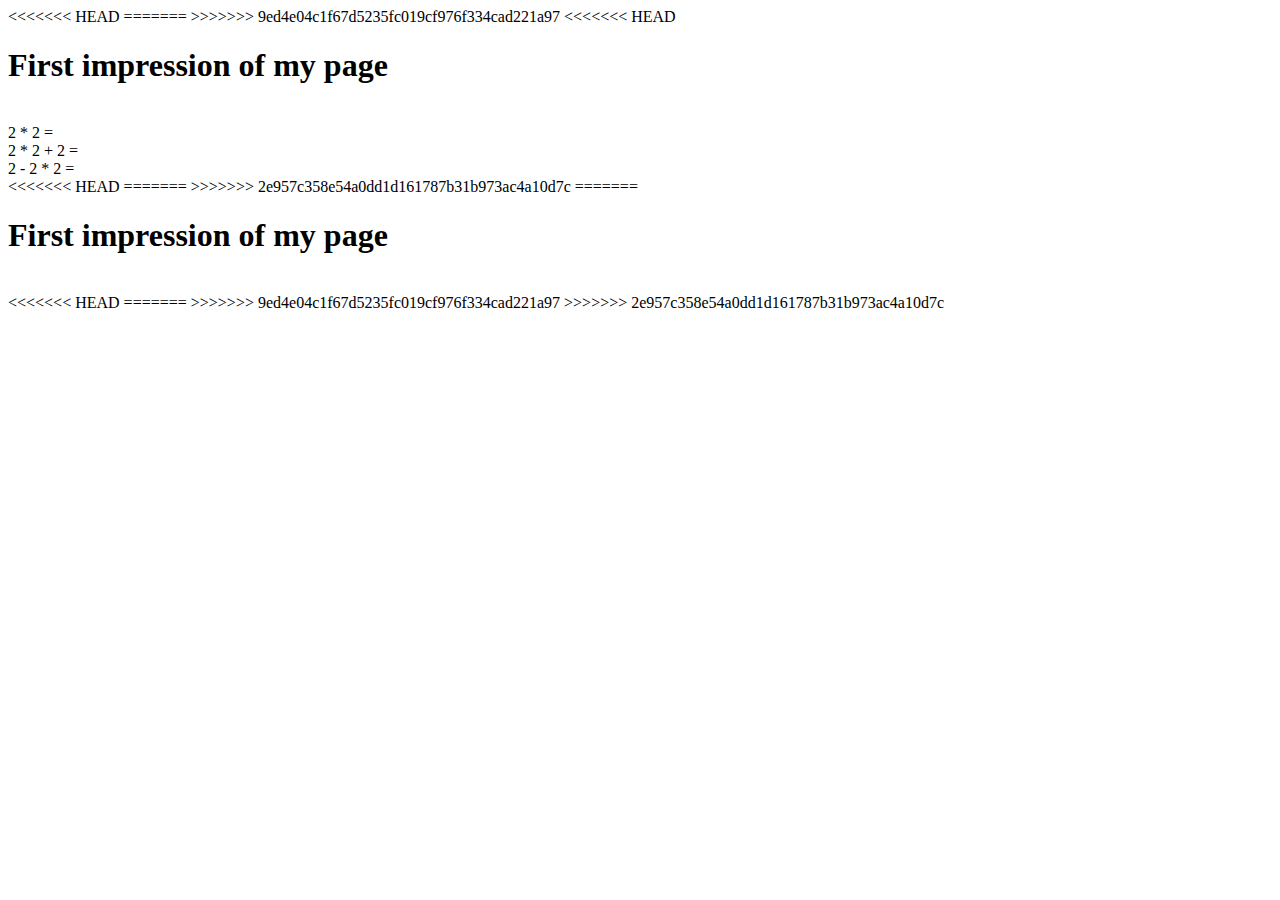
<file: out/production/resources/templates/index.html>
<!DOCTYPE html>
<<<<<<< HEAD
<html lang="en" xmlns:th="http://www.thymeleaf.org">
=======
<html lang="en" xmlns: th="http://www.thymeleaf.org" xmlns:th="http://www.w3.org/1999/xhtml">
>>>>>>> 9ed4e04c1f67d5235fc019cf976f334cad221a97
<head>
    <meta charset="UTF-8">
    <title>My welcome page</title>
</head>
<body>
<<<<<<< HEAD
    <h1>First impression of my page</h1>

<!--/*@thymesVar id="variable" type="com.crud.tasks.controller.StaticWebPageController"*/-->
<span th:text="${variable}"></span>
<br>
    <!--/*@thymesVar id="one" type="com.crud.tasks.controller.StaticWebPageController"*/-->
    <!--/*@thymesVar id="two" type="com.crud.tasks.controller.StaticWebPageController"*/-->
    2 * 2 = <span th:text="${two}*${two}"></span><br>
    2 * 2 + 2 = <span th:text="${two}*${two}+${two}"></span><br>
    2 - 2 * 2 = <span th:text="${two}-${two}*${two}"></span><br>
</body>
</html>
<<<<<<< HEAD
=======

>>>>>>> 2e957c358e54a0dd1d161787b31b973ac4a10d7c

=======
<h1>First impression of my page</h1>
<br>
<!--/*@thymesVar id="variable" type="com.crud.tasks.controller.StaticWebPageController"*/-->
<span th:text="${variable}"></span>

<<<<<<< HEAD
=======
<!--/*@thymesVar id="two" type="com.crud.tasks.controller.StaticWebPageController"*/-->
<span th:text=$"2*2="+"${two}*${two}"></span>
<span th:text=$"2*2+2="+"${two}*${two}+${two}"></span>
<span th:text=$"2-2*2="+"${two}-${two}*${two}"></span>
</body>
</html>
>>>>>>> 9ed4e04c1f67d5235fc019cf976f334cad221a97
>>>>>>> 2e957c358e54a0dd1d161787b31b973ac4a10d7c
</file>
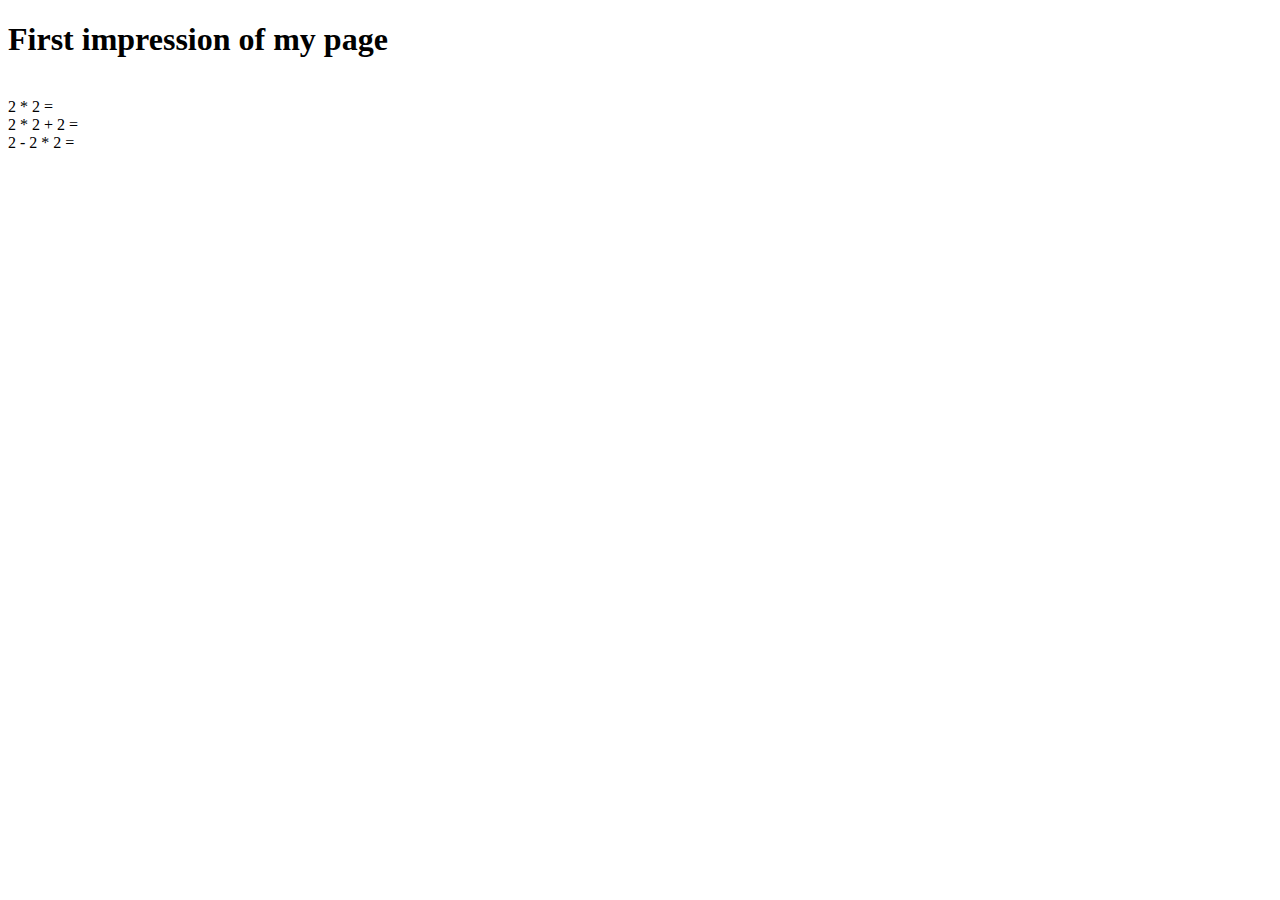
<file: src/main/resources/templates/index.html>
<!DOCTYPE html>
<html lang="en" xmlns:th="http://www.thymeleaf.org">
<head>
    <meta charset="UTF-8">
    <title>My welcome page</title>
</head>
<body>
    <h1>First impression of my page</h1>

<!--/*@thymesVar id="variable" type="com.crud.tasks.controller.StaticWebPageController"*/-->
<span th:text="${variable}"></span>
<br>
    <!--/*@thymesVar id="one" type="com.crud.tasks.controller.StaticWebPageController"*/-->
    <!--/*@thymesVar id="two" type="com.crud.tasks.controller.StaticWebPageController"*/-->
    2 * 2 = <span th:text="${two}*${two}"></span><br>
    2 * 2 + 2 = <span th:text="${two}*${two}+${two}"></span><br>
    2 - 2 * 2 = <span th:text="${two}-${two}*${two}"></span><br>
</body>
</html>
</file>
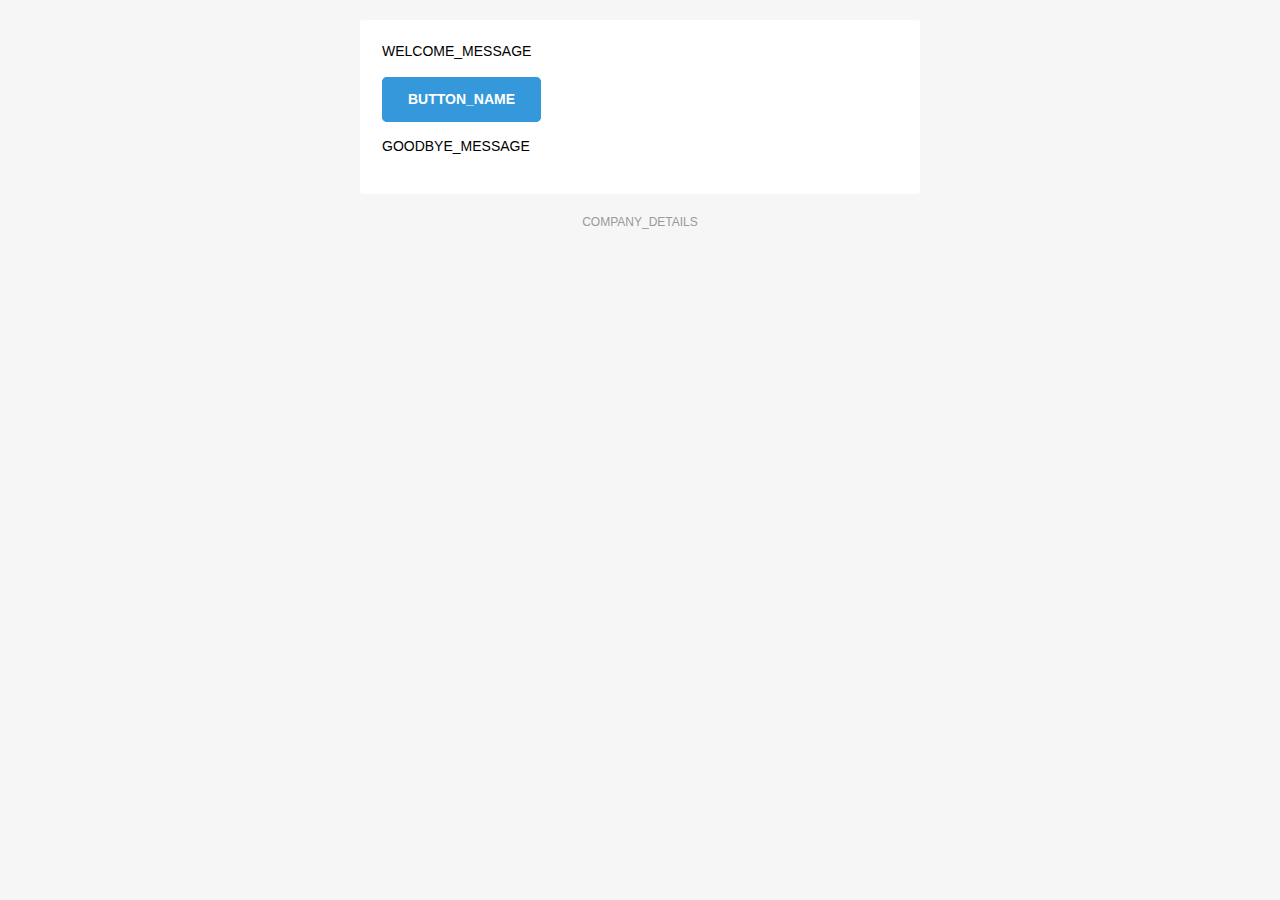
<file: out/production/resources/templates.mail/created-trello-card-mail.html>
<!doctype html>
<html xmlns="http://www.w3.org/1999/xhtml" xmlns:th="http://www.thymeleaf.org">
<head>
    <meta name="viewport" content="width=device-width">
    <meta http-equiv="Content-Type" content="text/html; charset=UTF-8">
    <title>Trello Card</title>
    <style>

        @media only screen and (max-width: 620px) {
            table[class=body] h1 {
                font-size: 28px !important;
                margin-bottom: 10px !important;
            }
            table[class=body] p,
            table[class=body] ul,
            table[class=body] ol,
            table[class=body] td,
            table[class=body] span,
            table[class=body] a {
                font-size: 16px !important;
            }
            table[class=body] .wrapper,
            table[class=body] .article {
                padding: 10px !important;
            }
            table[class=body] .content {
                padding: 0 !important;
            }
            table[class=body] .container {
                padding: 0 !important;
                width: 100% !important;
            }
            table[class=body] .main {
                border-left-width: 0 !important;
                border-radius: 0 !important;
                border-right-width: 0 !important;
            }
            table[class=body] .btn table {
                width: 100% !important;
            }
            table[class=body] .btn a {
                width: 100% !important;
            }
            table[class=body] .img-responsive {
                height: auto !important;
                max-width: 100% !important;
                width: auto !important;
            }
        }

        @media all {
            .ExternalClass {
                width: 100%;
            }
            .ExternalClass,
            .ExternalClass p,
            .ExternalClass span,
            .ExternalClass font,
            .ExternalClass td,
            .ExternalClass div {
                line-height: 100%;
            }
            .apple-link a {
                color: inherit !important;
                font-family: inherit !important;
                font-size: inherit !important;
                font-weight: inherit !important;
                line-height: inherit !important;
                text-decoration: none !important;
            }
            .btn-primary table td:hover {
                background-color: #34495e !important;
            }
            .btn-primary a:hover {
                background-color: #34495e !important;
                border-color: #34495e !important;
            }
        }
    </style>
</head>
<body class="" style="background-color: #f6f6f6; font-family: sans-serif; -webkit-font-smoothing: antialiased; font-size: 14px; line-height: 1.4; margin: 0; padding: 0; -ms-text-size-adjust: 100%; -webkit-text-size-adjust: 100%;">
<table border="0" cellpadding="0" cellspacing="0" class="body" style="border-collapse: separate; mso-table-lspace: 0pt; mso-table-rspace: 0pt; width: 100%; background-color: #f6f6f6;">
    <tr>
        <td style="font-family: sans-serif; font-size: 14px; vertical-align: top;"> </td>
        <td class="container" style="font-family: sans-serif; font-size: 14px; vertical-align: top; display: block; Margin: 0 auto; max-width: 580px; padding: 10px; width: 580px;">
            <div class="content" style="box-sizing: border-box; display: block; Margin: 0 auto; max-width: 580px; padding: 10px;">

                <!-- START CENTERED WHITE CONTAINER -->
                <span class="preheader" style="color: transparent; display: none; height: 0; max-height: 0; max-width: 0; opacity: 0; overflow: hidden; mso-hide: all; visibility: hidden; width: 0;">PREVIEW_MESSAGE</span>
                <table class="main" style="border-collapse: separate; mso-table-lspace: 0pt; mso-table-rspace: 0pt; width: 100%; background: #ffffff; border-radius: 3px;">

                    <!-- START MAIN CONTENT AREA -->
                    <tr>
                        <td class="wrapper" style="font-family: sans-serif; font-size: 14px; vertical-align: top; box-sizing: border-box; padding: 20px;">
                            <table border="0" cellpadding="0" cellspacing="0" style="border-collapse: separate; mso-table-lspace: 0pt; mso-table-rspace: 0pt; width: 100%;">
                                <tr>
                                    <td style="font-family: sans-serif; font-size: 14px; vertical-align: top;">
                                        <p style="font-family: sans-serif; font-size: 14px; font-weight: normal; margin: 0; Margin-bottom: 15px;">WELCOME_MESSAGE</p>
                                        <p style="font-family: sans-serif; font-size: 14px; font-weight: normal; margin: 0; Margin-bottom: 15px;"th:text="${message}"></p>
                                        <table border="0" cellpadding="0" cellspacing="0" class="btn btn-primary" style="border-collapse: separate; mso-table-lspace: 0pt; mso-table-rspace: 0pt; width: 100%; box-sizing: border-box;">
                                            <tbody>
                                            <tr>
                                                <td align="left" style="font-family: sans-serif; font-size: 14px; vertical-align: top; padding-bottom: 15px;">
                                                    <table border="0" cellpadding="0" cellspacing="0" style="border-collapse: separate; mso-table-lspace: 0pt; mso-table-rspace: 0pt; width: auto;">
                                                        <tbody>
                                                        <tr>
                                                            <td style="font-family: sans-serif; font-size: 14px; vertical-align: top; background-color: #3498db; border-radius: 5px; text-align: center;"> <a href="http://google.com" target="_blank" style="display: inline-block; color: #ffffff; background-color: #3498db; border: solid 1px #3498db; border-radius: 5px; box-sizing: border-box; cursor: pointer; text-decoration: none; font-size: 14px; font-weight: bold; margin: 0; padding: 12px 25px; text-transform: capitalize; border-color: #3498db;">BUTTON_NAME</a> </td>
                                                        </tr>
                                                        </tbody>
                                                    </table>
                                                </td>
                                            </tr>
                                            </tbody>
                                        </table>
                                        <p style="font-family: sans-serif; font-size: 14px; font-weight: normal; margin: 0; Margin-bottom: 15px;">GOODBYE_MESSAGE</p>
                                    </td>
                                </tr>
                            </table>
                        </td>
                    </tr>

                    <!-- END MAIN CONTENT AREA -->
                </table>

                <!-- START FOOTER -->
                <div class="footer" style="clear: both; Margin-top: 10px; text-align: center; width: 100%;">
                    <table border="0" cellpadding="0" cellspacing="0" style="border-collapse: separate; mso-table-lspace: 0pt; mso-table-rspace: 0pt; width: 100%;">
                        <tr>
                            <td class="content-block" style="font-family: sans-serif; vertical-align: top; padding-bottom: 10px; padding-top: 10px; font-size: 12px; color: #999999; text-align: center;">
                                <span class="apple-link" style="color: #999999; font-size: 12px; text-align: center;">COMPANY_DETAILS</span>
                            </td>
                        </tr>
                    </table>
                </div>
                <!-- END FOOTER -->

                <!-- END CENTERED WHITE CONTAINER -->
            </div>
        </td>
        <td style="font-family: sans-serif; font-size: 14px; vertical-align: top;"> </td>
    </tr>
</table>
</body>
</html>
</file>
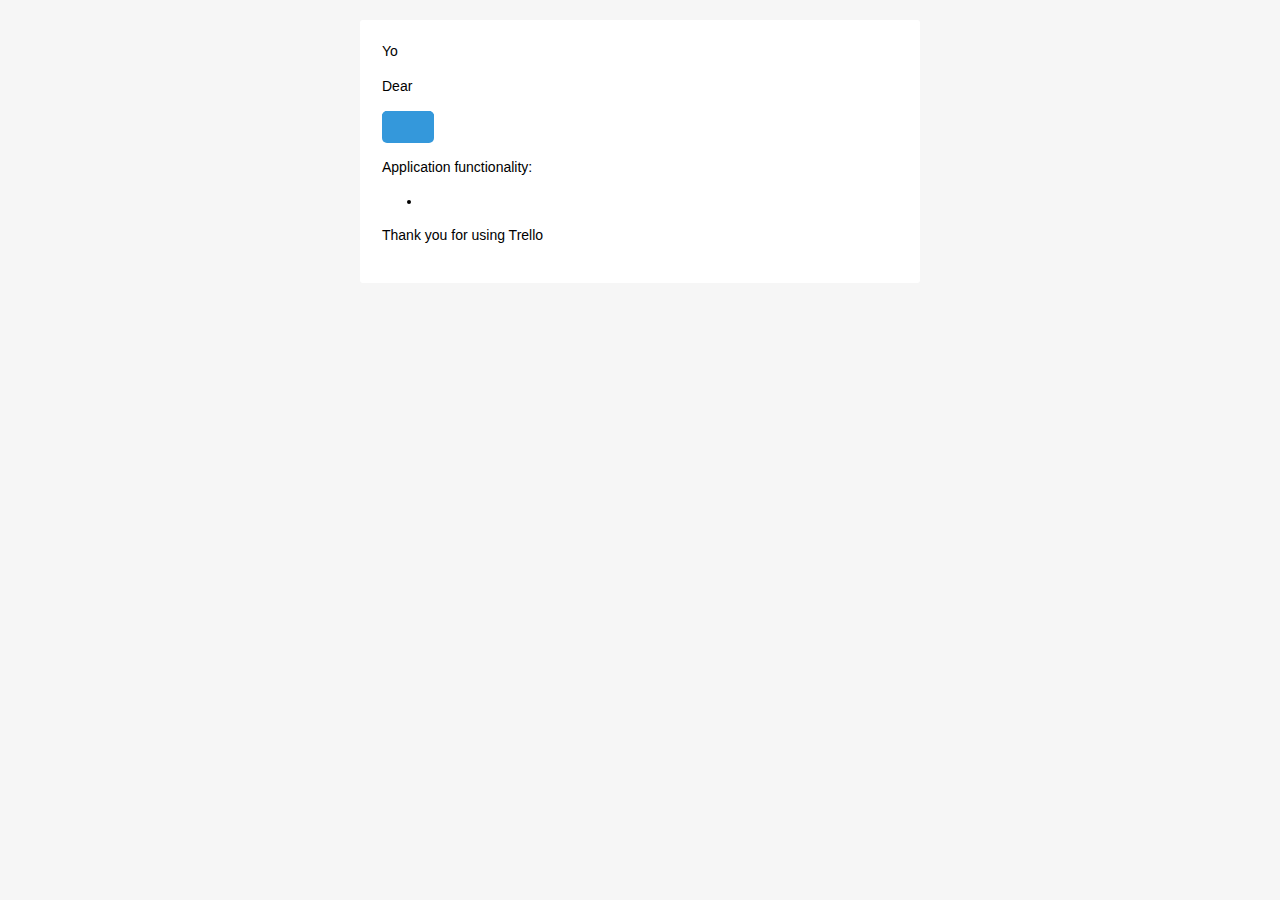
<file: out/production/resources/templates/created-trello-card-mail.html>
<!doctype html>
<html xmlns="http://www.w3.org/1999/xhtml" xmlns:th="http://www.thymeleaf.org">
<head>
    <meta name="viewport" content="width=device-width">
    <meta http-equiv="Content-Type" content="text/html; charset=UTF-8">
    <title>Trello Card</title>
    <style>

        @media only screen and (max-width: 620px) {
            table[class=body] h1 {
                font-size: 28px !important;
                margin-bottom: 10px !important;
            }
            table[class=body] p,
            table[class=body] ul,
            table[class=body] ol,
            table[class=body] td,
            table[class=body] span,
            table[class=body] a {
                font-size: 16px !important;
            }
            table[class=body] .wrapper,
            table[class=body] .article {
                padding: 10px !important;
            }
            table[class=body] .content {
                padding: 0 !important;
            }
            table[class=body] .container {
                padding: 0 !important;
                width: 100% !important;
            }
            table[class=body] .main {
                border-left-width: 0 !important;
                border-radius: 0 !important;
                border-right-width: 0 !important;
            }
            table[class=body] .btn table {
                width: 100% !important;
            }
            table[class=body] .btn a {
                width: 100% !important;
            }
            table[class=body] .img-responsive {
                height: auto !important;
                max-width: 100% !important;
                width: auto !important;
            }
        }

        @media all {
            .ExternalClass {
                width: 100%;
            }
            .ExternalClass,
            .ExternalClass p,
            .ExternalClass span,
            .ExternalClass font,
            .ExternalClass td,
            .ExternalClass div {
                line-height: 100%;
            }
            .apple-link a {
                color: inherit !important;
                font-family: inherit !important;
                font-size: inherit !important;
                font-weight: inherit !important;
                line-height: inherit !important;
                text-decoration: none !important;
            }
            .btn-primary table td:hover {
                background-color: #34495e !important;
            }
            .btn-primary a:hover {
                background-color: #34495e !important;
                border-color: #34495e !important;
            }
        }
    </style>
</head>
<body class="" style="background-color: #f6f6f6; font-family: sans-serif; -webkit-font-smoothing: antialiased; font-size: 14px; line-height: 1.4; margin: 0; padding: 0; -ms-text-size-adjust: 100%; -webkit-text-size-adjust: 100%;">
<table border="0" cellpadding="0" cellspacing="0" class="body" style="border-collapse: separate; mso-table-lspace: 0pt; mso-table-rspace: 0pt; width: 100%; background-color: #f6f6f6;">
    <tr>
        <td style="font-family: sans-serif; font-size: 14px; vertical-align: top;"> </td>
        <td class="container" style="font-family: sans-serif; font-size: 14px; vertical-align: top; display: block; Margin: 0 auto; max-width: 580px; padding: 10px; width: 580px;">
            <div class="content" style="box-sizing: border-box; display: block; Margin: 0 auto; max-width: 580px; padding: 10px;">

                <!-- START CENTERED WHITE CONTAINER -->
                <span class="preheader" style="color: transparent; display: none; height: 0; max-height: 0; max-width: 0; opacity: 0; overflow: hidden; mso-hide: all; visibility: hidden; width: 0;">PREVIEW_MESSAGE</span>
                <table class="main" style="border-collapse: separate; mso-table-lspace: 0pt; mso-table-rspace: 0pt; width: 100%; background: #ffffff; border-radius: 3px;">

                    <!-- START MAIN CONTENT AREA -->
                    <tr>
                        <td class="wrapper" style="font-family: sans-serif; font-size: 14px; vertical-align: top; box-sizing: border-box; padding: 20px;">
                            <table border="0" cellpadding="0" cellspacing="0" style="border-collapse: separate; mso-table-lspace: 0pt; mso-table-rspace: 0pt; width: 100%;">
                                <tr>
                                    <td style="font-family: sans-serif; font-size: 14px; vertical-align: top;">
                                        <p th:if="${is_friend}" style="font-family: sans-serif; font-size: 14px; font-weight: normal; margin: 0; Margin-bottom: 15px;">Yo  <span th:text="${admin_config.getAdminName()}"></span> </p>
                                        <p th:unless="${is_friend}" style="font-family: sans-serif; font-size: 14px; font-weight: normal; margin: 0; Margin-bottom: 15px;">Dear  <span th:text="${admin_config.getAdminName()}"></span> </p>

                                        <p style="font-family: sans-serif; font-size: 14px; font-weight: normal; margin: 0; Margin-bottom: 15px; " th:text="${message}" ></p>
                                        <table border="0" cellpadding="0" cellspacing="0" class="btn btn-primary" style="border-collapse: separate; mso-table-lspace: 0pt; mso-table-rspace: 0pt; width: 100%; box-sizing: border-box;">
                                            <tbody>
                                            <tr>
                                                <td align="left" style="font-family: sans-serif; font-size: 14px; vertical-align: top; padding-bottom: 15px;">
                                                    <table th:if="${show_button}" fborder="0" cellpadding="0" cellspacing="0" style="border-collapse: separate; mso-table-lspace: 0pt; mso-table-rspace: 0pt; width: auto;">
                                                        <tbody>
                                                        <tr>
                                                            <td style="font-family: sans-serif; font-size: 14px; vertical-align: top; background-color: #3498db; border-radius: 5px; text-align: center;"> <a th:href="${tasks_url}" th:text="${button}" target="_blank" style="display: inline-block; color: #ffffff; background-color: #3498db; border: solid 1px #3498db; border-radius: 5px; box-sizing: border-box; cursor: pointer; text-decoration: none; font-size: 14px; font-weight: bold; margin: 0; padding: 12px 25px; text-transform: capitalize; border-color: #3498db;"></a> </td>
                                                        </tr>
                                                        </tbody>
                                                    </table>
                                                </td>
                                            </tr>
                                            </tbody>
                                        </table>
                                        <p style="font-family: sans-serif; font-size: 14px; font-weight: normal; margin: 0; Margin-bottom: 15px;">
                                            Application functionality:
                                        </p>
                                        <ul th:each="function : ${application_functionality}">
                                            <li th:text="${function}"></li>
                                        </ul>
                                        <p style="font-family: sans-serif; font-size: 14px; font-weight: normal; margin: 0; Margin-bottom: 15px;">Thank you for using Trello</p>
                                    </td>
                                </tr>
                            </table>
                        </td>
                    </tr>

                    <!-- END MAIN CONTENT AREA -->
                </table>

                <!-- START FOOTER -->
                <div class="footer" style="clear: both; Margin-top: 10px; text-align: center; width: 100%;">
                    <table border="0" cellpadding="0" cellspacing="0" style="border-collapse: separate; mso-table-lspace: 0pt; mso-table-rspace: 0pt; width: 100%;">
                        <tr>
                            <td class="content-block" style="font-family: sans-serif; vertical-align: top; padding-bottom: 10px; padding-top: 10px; font-size: 12px; color: #999999; text-align: center;">
                                <span class="apple-link" style="color: #999999; font-size: 12px; text-align: center;" th:text="${company}"></span>
                            </td>
                        </tr>
                    </table>
                </div>
                <!-- END FOOTER -->

                <!-- END CENTERED WHITE CONTAINER -->
            </div>
        </td>
        <td style="font-family: sans-serif; font-size: 14px; vertical-align: top;"> </td>
    </tr>
</table>
</body>
</html>
</file>
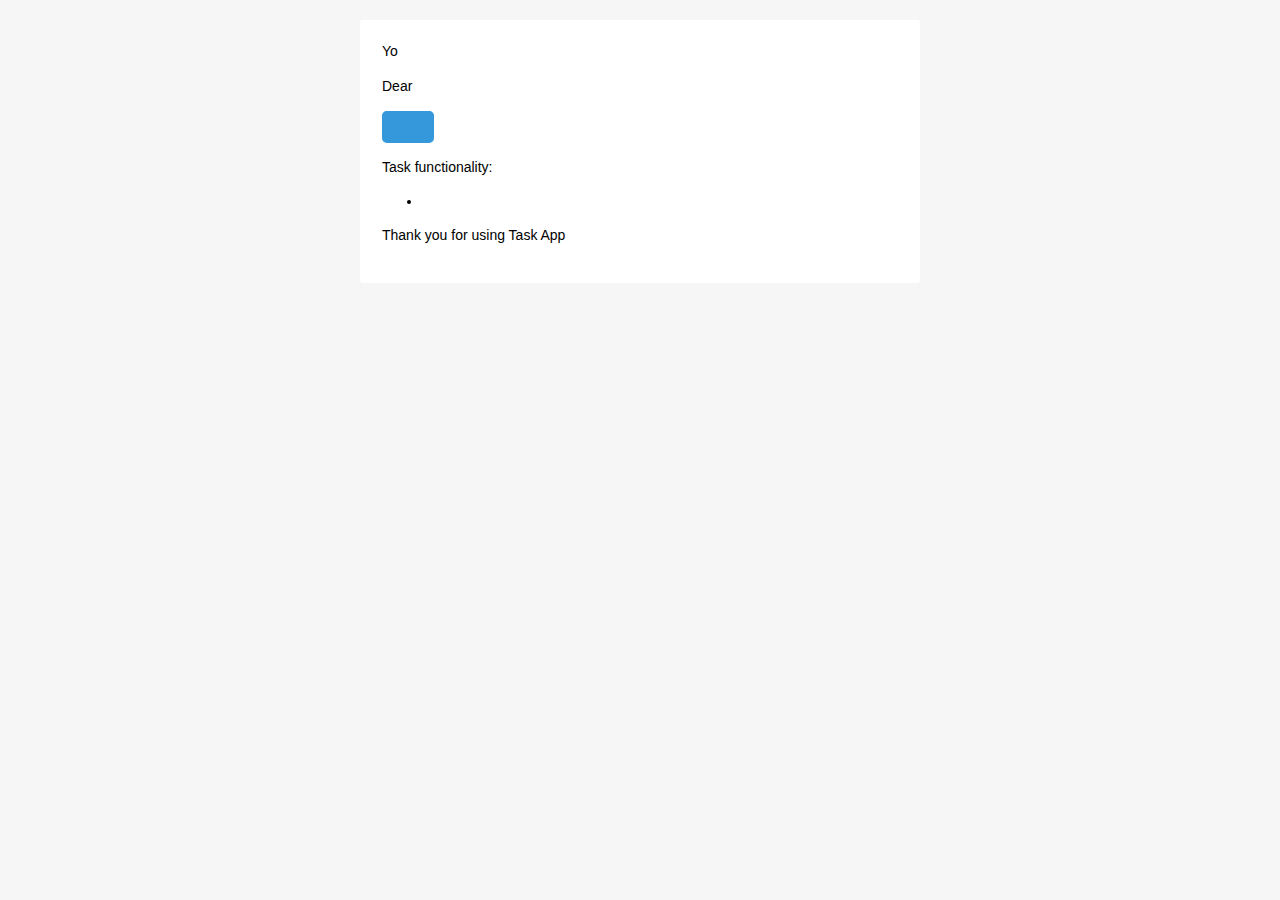
<file: out/production/resources/templates/second-mail.html>
<!doctype html>
<html xmlns="http://www.w3.org/1999/xhtml" xmlns:th="http://www.thymeleaf.org">
<head>
    <meta name="viewport" content="width=device-width">
    <meta http-equiv="Content-Type" content="text/html; charset=UTF-8">
    <title>Trello Card</title>
    <style>

        @media only screen and (max-width: 620px) {
            table[class=body] h1 {
                font-size: 28px !important;
                margin-bottom: 10px !important;
            }
            table[class=body] p,
            table[class=body] ul,
            table[class=body] ol,
            table[class=body] td,
            table[class=body] span,
            table[class=body] a {
                font-size: 16px !important;
            }
            table[class=body] .wrapper,
            table[class=body] .article {
                padding: 10px !important;
            }
            table[class=body] .content {
                padding: 0 !important;
            }
            table[class=body] .container {
                padding: 0 !important;
                width: 100% !important;
            }
            table[class=body] .main {
                border-left-width: 0 !important;
                border-radius: 0 !important;
                border-right-width: 0 !important;
            }
            table[class=body] .btn table {
                width: 100% !important;
            }
            table[class=body] .btn a {
                width: 100% !important;
            }
            table[class=body] .img-responsive {
                height: auto !important;
                max-width: 100% !important;
                width: auto !important;
            }
        }

        @media all {
            .ExternalClass {
                width: 100%;
            }
            .ExternalClass,
            .ExternalClass p,
            .ExternalClass span,
            .ExternalClass font,
            .ExternalClass td,
            .ExternalClass div {
                line-height: 100%;
            }
            .apple-link a {
                color: inherit !important;
                font-family: inherit !important;
                font-size: inherit !important;
                font-weight: inherit !important;
                line-height: inherit !important;
                text-decoration: none !important;
            }
            .btn-primary table td:hover {
                background-color: #34495e !important;
            }
            .btn-primary a:hover {
                background-color: #34495e !important;
                border-color: #34495e !important;
            }
        }
    </style>
</head>
<body class="" style="background-color: #f6f6f6; font-family: sans-serif; -webkit-font-smoothing: antialiased; font-size: 14px; line-height: 1.4; margin: 0; padding: 0; -ms-text-size-adjust: 100%; -webkit-text-size-adjust: 100%;">
<table border="0" cellpadding="0" cellspacing="0" class="body" style="border-collapse: separate; mso-table-lspace: 0pt; mso-table-rspace: 0pt; width: 100%; background-color: #f6f6f6;">
    <tr>
        <td style="font-family: sans-serif; font-size: 14px; vertical-align: top;"> </td>
        <td class="container" style="font-family: sans-serif; font-size: 14px; vertical-align: top; display: block; Margin: 0 auto; max-width: 580px; padding: 10px; width: 580px;">
            <div class="content" style="box-sizing: border-box; display: block; Margin: 0 auto; max-width: 580px; padding: 10px;">

                <!-- START CENTERED WHITE CONTAINER -->
                <span class="preheader" style="color: transparent; display: none; height: 0; max-height: 0; max-width: 0; opacity: 0; overflow: hidden; mso-hide: all; visibility: hidden; width: 0;">PREVIEW_MESSAGE</span>
                <table class="main" style="border-collapse: separate; mso-table-lspace: 0pt; mso-table-rspace: 0pt; width: 100%; background: #ffffff; border-radius: 3px;">

                    <!-- START MAIN CONTENT AREA -->
                    <tr>
                        <td class="wrapper" style="font-family: sans-serif; font-size: 14px; vertical-align: top; box-sizing: border-box; padding: 20px;">
                            <table border="0" cellpadding="0" cellspacing="0" style="border-collapse: separate; mso-table-lspace: 0pt; mso-table-rspace: 0pt; width: 100%;">
                                <tr>
                                    <td style="font-family: sans-serif; font-size: 14px; vertical-align: top;">
                                        <p th:if="${is_friend}" style="font-family: sans-serif; font-size: 14px; font-weight: normal; margin: 0; Margin-bottom: 15px;">Yo  <span th:text="${admin_config.getAdminName()}"></span> </p>
                                        <p th:unless="${is_friend}" style="font-family: sans-serif; font-size: 14px; font-weight: normal; margin: 0; Margin-bottom: 15px;">Dear  <span th:text="${admin_config.getAdminName()}"></span> </p>

                                        <p style="font-family: sans-serif; font-size: 14px; font-weight: normal; margin: 0; Margin-bottom: 15px; " th:text="${message}" ></p>
                                        <table border="0" cellpadding="0" cellspacing="0" class="btn btn-primary" style="border-collapse: separate; mso-table-lspace: 0pt; mso-table-rspace: 0pt; width: 100%; box-sizing: border-box;">
                                            <tbody>
                                            <tr>
                                                <td align="left" style="font-family: sans-serif; font-size: 14px; vertical-align: top; padding-bottom: 15px;">
                                                    <table th:if="${show_button}" fborder="0" cellpadding="0" cellspacing="0" style="border-collapse: separate; mso-table-lspace: 0pt; mso-table-rspace: 0pt; width: auto;">
                                                        <tbody>
                                                        <tr>
                                                            <td style="font-family: sans-serif; font-size: 14px; vertical-align: top; background-color: #3498db; border-radius: 5px; text-align: center;"> <a th:href="${tasks_url}" th:text="${button}" target="_blank" style="display: inline-block; color: #ffffff; background-color: #3498db; border: solid 1px #3498db; border-radius: 5px; box-sizing: border-box; cursor: pointer; text-decoration: none; font-size: 14px; font-weight: bold; margin: 0; padding: 12px 25px; text-transform: capitalize; border-color: #3498db;"></a> </td>
                                                        </tr>
                                                        </tbody>
                                                    </table>
                                                </td>
                                            </tr>
                                            </tbody>
                                        </table>
                                        <p style="font-family: sans-serif; font-size: 14px; font-weight: normal; margin: 0; Margin-bottom: 15px;">
                                            Task functionality:
                                        </p>
                                        <ul th:each="function : ${application_functionality}">
                                            <li th:text="${function}"></li>
                                        </ul>
                                        <p style="font-family: sans-serif; font-size: 14px; font-weight: normal; margin: 0; Margin-bottom: 15px;">Thank you for using Task App</p>
                                    </td>
                                </tr>
                            </table>
                        </td>
                    </tr>

                    <!-- END MAIN CONTENT AREA -->
                </table>

                <!-- START FOOTER -->
                <div class="footer" style="clear: both; Margin-top: 10px; text-align: center; width: 100%;">
                    <table border="0" cellpadding="0" cellspacing="0" style="border-collapse: separate; mso-table-lspace: 0pt; mso-table-rspace: 0pt; width: 100%;">
                        <tr>
                            <td class="content-block" style="font-family: sans-serif; vertical-align: top; padding-bottom: 10px; padding-top: 10px; font-size: 12px; color: #999999; text-align: center;">
                                <span class="apple-link" style="color: #999999; font-size: 12px; text-align: center;" th:text="${company}"></span>
                            </td>
                        </tr>
                    </table>
                </div>
                <!-- END FOOTER -->

                <!-- END CENTERED WHITE CONTAINER -->
            </div>
        </td>
        <td style="font-family: sans-serif; font-size: 14px; vertical-align: top;"> </td>
    </tr>
</table>
</body>
</html>
</file>
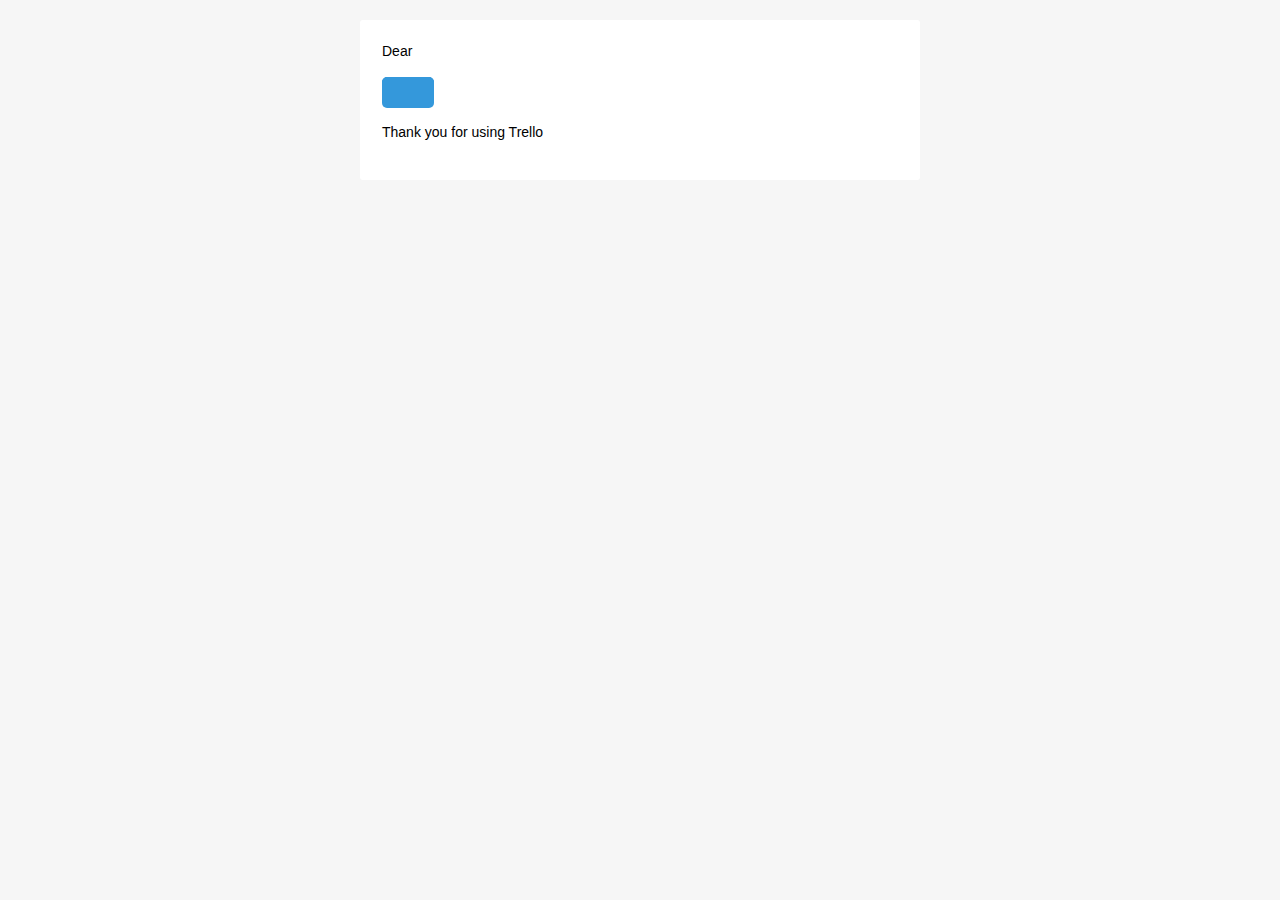
<file: src/main/resources/templates/created-trello-card-mail.html>
<!doctype html>
<html xmlns="http://www.w3.org/1999/xhtml" xmlns:th="http://www.thymeleaf.org">
<head>
    <meta name="viewport" content="width=device-width">
    <meta http-equiv="Content-Type" content="text/html; charset=UTF-8">
    <title>Trello Card</title>
    <style>

        @media only screen and (max-width: 620px) {
            table[class=body] h1 {
                font-size: 28px !important;
                margin-bottom: 10px !important;
            }
            table[class=body] p,
            table[class=body] ul,
            table[class=body] ol,
            table[class=body] td,
            table[class=body] span,
            table[class=body] a {
                font-size: 16px !important;
            }
            table[class=body] .wrapper,
            table[class=body] .article {
                padding: 10px !important;
            }
            table[class=body] .content {
                padding: 0 !important;
            }
            table[class=body] .container {
                padding: 0 !important;
                width: 100% !important;
            }
            table[class=body] .main {
                border-left-width: 0 !important;
                border-radius: 0 !important;
                border-right-width: 0 !important;
            }
            table[class=body] .btn table {
                width: 100% !important;
            }
            table[class=body] .btn a {
                width: 100% !important;
            }
            table[class=body] .img-responsive {
                height: auto !important;
                max-width: 100% !important;
                width: auto !important;
            }
        }

        @media all {
            .ExternalClass {
                width: 100%;
            }
            .ExternalClass,
            .ExternalClass p,
            .ExternalClass span,
            .ExternalClass font,
            .ExternalClass td,
            .ExternalClass div {
                line-height: 100%;
            }
            .apple-link a {
                color: inherit !important;
                font-family: inherit !important;
                font-size: inherit !important;
                font-weight: inherit !important;
                line-height: inherit !important;
                text-decoration: none !important;
            }
            .btn-primary table td:hover {
                background-color: #34495e !important;
            }
            .btn-primary a:hover {
                background-color: #34495e !important;
                border-color: #34495e !important;
            }
        }
    </style>
</head>
<body class="" style="background-color: #f6f6f6; font-family: sans-serif; -webkit-font-smoothing: antialiased; font-size: 14px; line-height: 1.4; margin: 0; padding: 0; -ms-text-size-adjust: 100%; -webkit-text-size-adjust: 100%;">
<table border="0" cellpadding="0" cellspacing="0" class="body" style="border-collapse: separate; mso-table-lspace: 0pt; mso-table-rspace: 0pt; width: 100%; background-color: #f6f6f6;">
    <tr>
        <td style="font-family: sans-serif; font-size: 14px; vertical-align: top;"> </td>
        <td class="container" style="font-family: sans-serif; font-size: 14px; vertical-align: top; display: block; Margin: 0 auto; max-width: 580px; padding: 10px; width: 580px;">
            <div class="content" style="box-sizing: border-box; display: block; Margin: 0 auto; max-width: 580px; padding: 10px;">

                <!-- START CENTERED WHITE CONTAINER -->
                <span class="preheader" style="color: transparent; display: none; height: 0; max-height: 0; max-width: 0; opacity: 0; overflow: hidden; mso-hide: all; visibility: hidden; width: 0;">PREVIEW_MESSAGE</span>
                <table class="main" style="border-collapse: separate; mso-table-lspace: 0pt; mso-table-rspace: 0pt; width: 100%; background: #ffffff; border-radius: 3px;">

                    <!-- START MAIN CONTENT AREA -->
                    <tr>
                        <td class="wrapper" style="font-family: sans-serif; font-size: 14px; vertical-align: top; box-sizing: border-box; padding: 20px;">
                            <table border="0" cellpadding="0" cellspacing="0" style="border-collapse: separate; mso-table-lspace: 0pt; mso-table-rspace: 0pt; width: 100%;">
                                <tr>
                                    <td style="font-family: sans-serif; font-size: 14px; vertical-align: top;">
                                        <p style="font-family: sans-serif; font-size: 14px; font-weight: normal; margin: 0; Margin-bottom: 15px;">Dear  <span th:text="${admin_name}"></span> </p>
                                        <p style="font-family: sans-serif; font-size: 14px; font-weight: normal; margin: 0; Margin-bottom: 15px; " th:text="${message}" ></p>
                                        <table border="0" cellpadding="0" cellspacing="0" class="btn btn-primary" style="border-collapse: separate; mso-table-lspace: 0pt; mso-table-rspace: 0pt; width: 100%; box-sizing: border-box;">
                                            <tbody>
                                            <tr>
                                                <td align="left" style="font-family: sans-serif; font-size: 14px; vertical-align: top; padding-bottom: 15px;">
                                                    <table border="0" cellpadding="0" cellspacing="0" style="border-collapse: separate; mso-table-lspace: 0pt; mso-table-rspace: 0pt; width: auto;">
                                                        <tbody>
                                                        <tr>
                                                            <td style="font-family: sans-serif; font-size: 14px; vertical-align: top; background-color: #3498db; border-radius: 5px; text-align: center;"> <a th:href="${tasks_url}" th:text="${button}" target="_blank" style="display: inline-block; color: #ffffff; background-color: #3498db; border: solid 1px #3498db; border-radius: 5px; box-sizing: border-box; cursor: pointer; text-decoration: none; font-size: 14px; font-weight: bold; margin: 0; padding: 12px 25px; text-transform: capitalize; border-color: #3498db;"></a> </td>
                                                        </tr>
                                                        </tbody>
                                                    </table>
                                                </td>
                                            </tr>
                                            </tbody>
                                        </table>
                                        <p style="font-family: sans-serif; font-size: 14px; font-weight: normal; margin: 0; Margin-bottom: 15px;">Thank you for using Trello</p>
                                    </td>
                                </tr>
                            </table>
                        </td>
                    </tr>

                    <!-- END MAIN CONTENT AREA -->
                </table>

                <!-- START FOOTER -->
                <div class="footer" style="clear: both; Margin-top: 10px; text-align: center; width: 100%;">
                    <table border="0" cellpadding="0" cellspacing="0" style="border-collapse: separate; mso-table-lspace: 0pt; mso-table-rspace: 0pt; width: 100%;">
                        <tr>
                            <td class="content-block" style="font-family: sans-serif; vertical-align: top; padding-bottom: 10px; padding-top: 10px; font-size: 12px; color: #999999; text-align: center;">
                                <span class="apple-link" style="color: #999999; font-size: 12px; text-align: center;" th:text="${company}"></span>
                            </td>
                        </tr>
                    </table>
                </div>
                <!-- END FOOTER -->

                <!-- END CENTERED WHITE CONTAINER -->
            </div>
        </td>
        <td style="font-family: sans-serif; font-size: 14px; vertical-align: top;"> </td>
    </tr>
</table>
</body>
</html>
</file>
